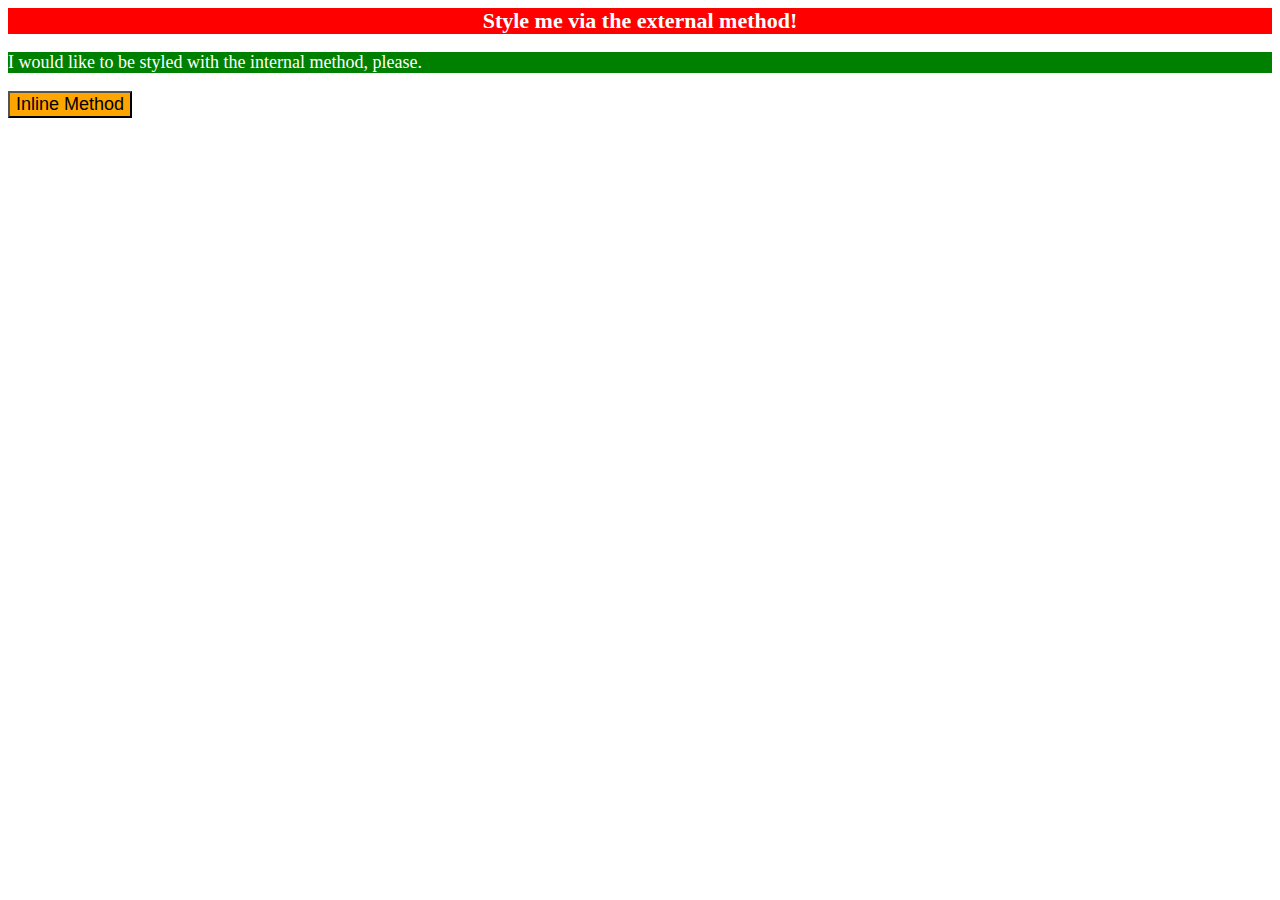
<file: foundations/01-css-methods/index.html>
<!DOCTYPE html>
<html lang="en">
  <head>
    <meta charset="UTF-8">
    <meta http-equiv="X-UA-Compatible" content="IE=edge">
    <meta name="viewport" content="width=device-width, initial-scale=1.0">
    <title>Methods for Adding CSS</title>
    <link rel="stylesheet" href="styles.css">
    <style>
      p {
        color: white;
        background-color: green;
        font-size: 18px;
      }
    </style>
  
  </head>
  <body>
    <div>Style me via the external method!</div>
    <p>I would like to be styled with the internal method, please.</p>
    <button style="color: black; background-color: orange; font-size: 18px;">Inline Method</button>
  </body>
</html>
</file>
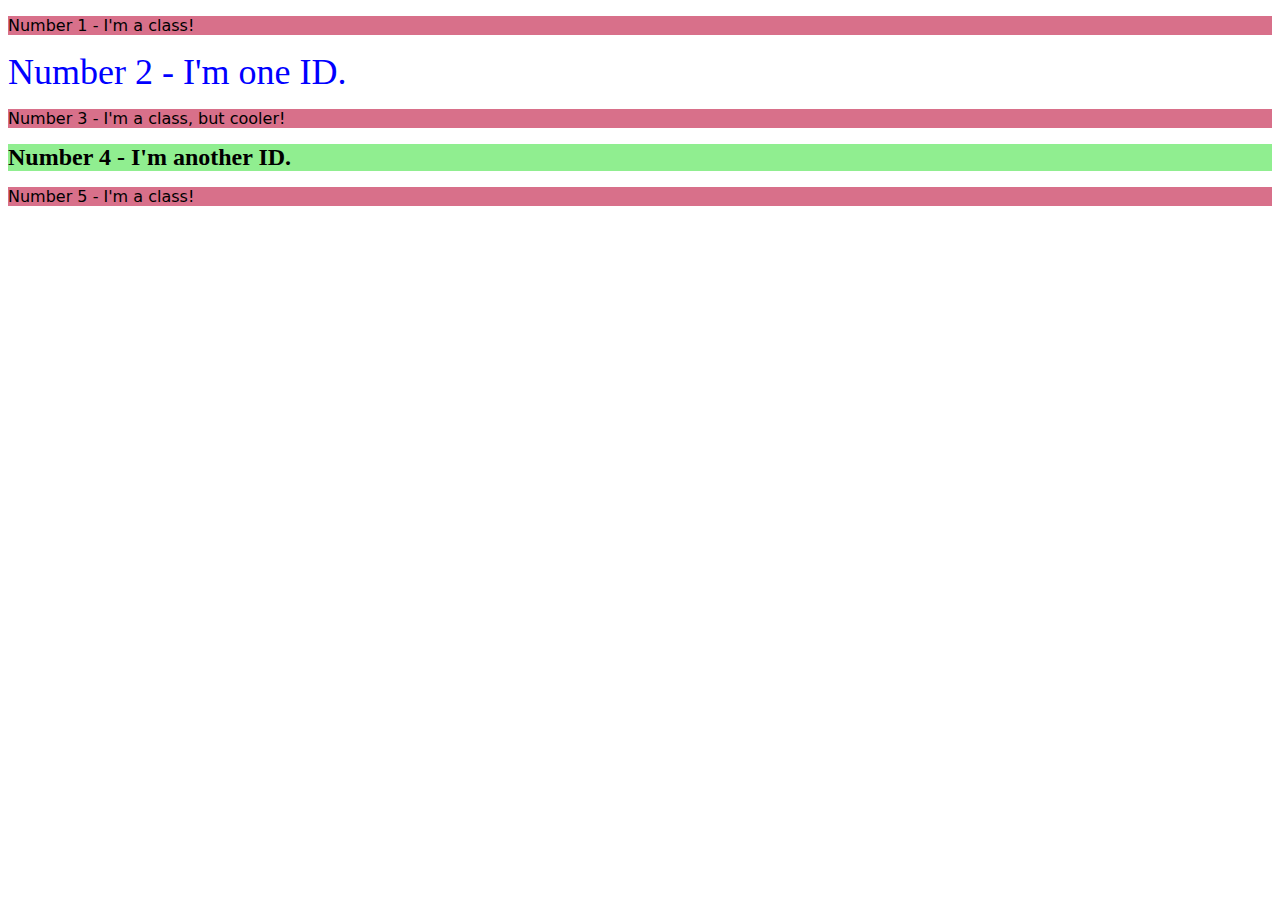
<file: foundations/02-class-id-selectors/index.html>
<!DOCTYPE html>
<html lang="en">
  <head>
    <meta charset="UTF-8">
    <meta http-equiv="X-UA-Compatible" content="IE=edge">
    <meta name="viewport" content="width=device-width, initial-scale=1.0">
    <title>Class and ID Selectors</title>
    <link rel="stylesheet" href="style.css">
  </head>
  <body>
    <p class="odd-numbers">Number 1 - I'm a class!</p>
    <div id="individual">Number 2 - I'm one ID.</div>
    <p class="odd-numbers" class="cooler-class">Number 3 - I'm a class, but cooler!</p>
    <div id="another-individual">Number 4 - I'm another ID.</div>
    <p class="odd-numbers">Number 5 - I'm a class!</p>
  </body>
</html>
</file>
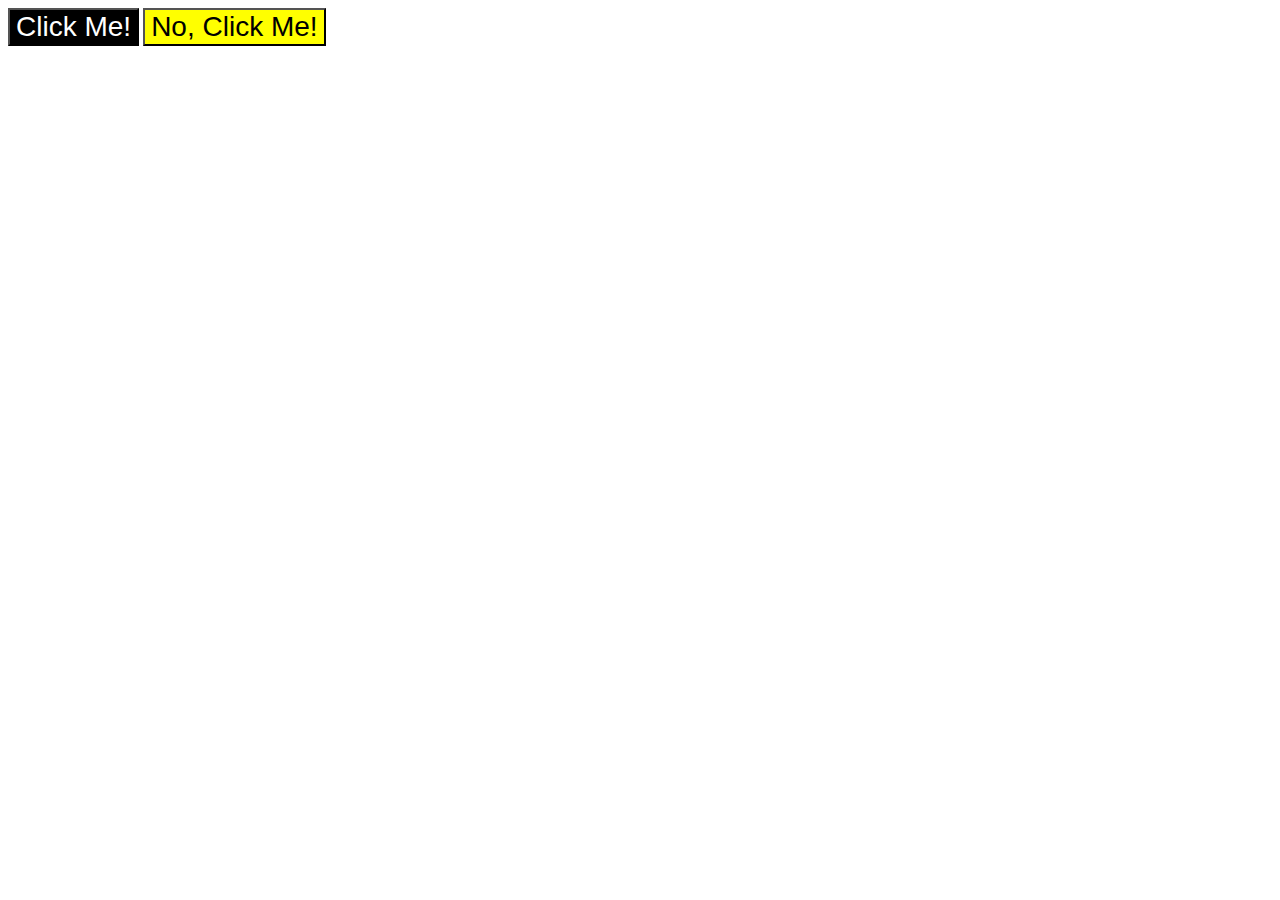
<file: foundations/03-grouping-selectors/index.html>
<!DOCTYPE html>
<html lang="en">
  <head>
    <meta charset="UTF-8">
    <meta http-equiv="X-UA-Compatible" content="IE=edge">
    <meta name="viewport" content="width=device-width, initial-scale=1.0">
    <title>Grouping Selectors</title>
    <link rel="stylesheet" href="style.css">
  </head>
  <body>
    <button class="click-me">Click Me!</button>
    <button class="click-me-alt">No, Click Me!</button>
  </body>
</html>
</file>
<file: foundations/01-css-methods/styles.css>
/* styles.css */

div {
	color: white;
	background-color: red;
	font-size: 22px;
	text-align: center;
	font-weight: bold;
  }
  
  p {
	color: red;
  }
</file>
<file: foundations/02-class-id-selectors/style.css>
/* styles.css */

.odd-numbers {
    color: black;
    background-color: rgb(216, 112, 138);
    font-family: Verdana, "DejaVu Sans", sans-serif;

  }

  .cooler-class {
    font-size: 24px;


  }

  #individual {
    color: blue;
    font-size: 36px;
  }

  #another-individual {
    background-color: lightgreen;
    font-size: 24px;
    font-weight: bold;
  }
</file>
<file: foundations/03-grouping-selectors/style.css>
/* styles.css */
.click-me,
.click-me-alt {
  font-size: 28px;
  font-family: Helvetica, 'Times New Roman', sans-serif;
}

.click-me {
  color: white;
  background-color: black;
  
}

.click-me-alt {
  color: black;
  background-color: yellow;
}
</file>
